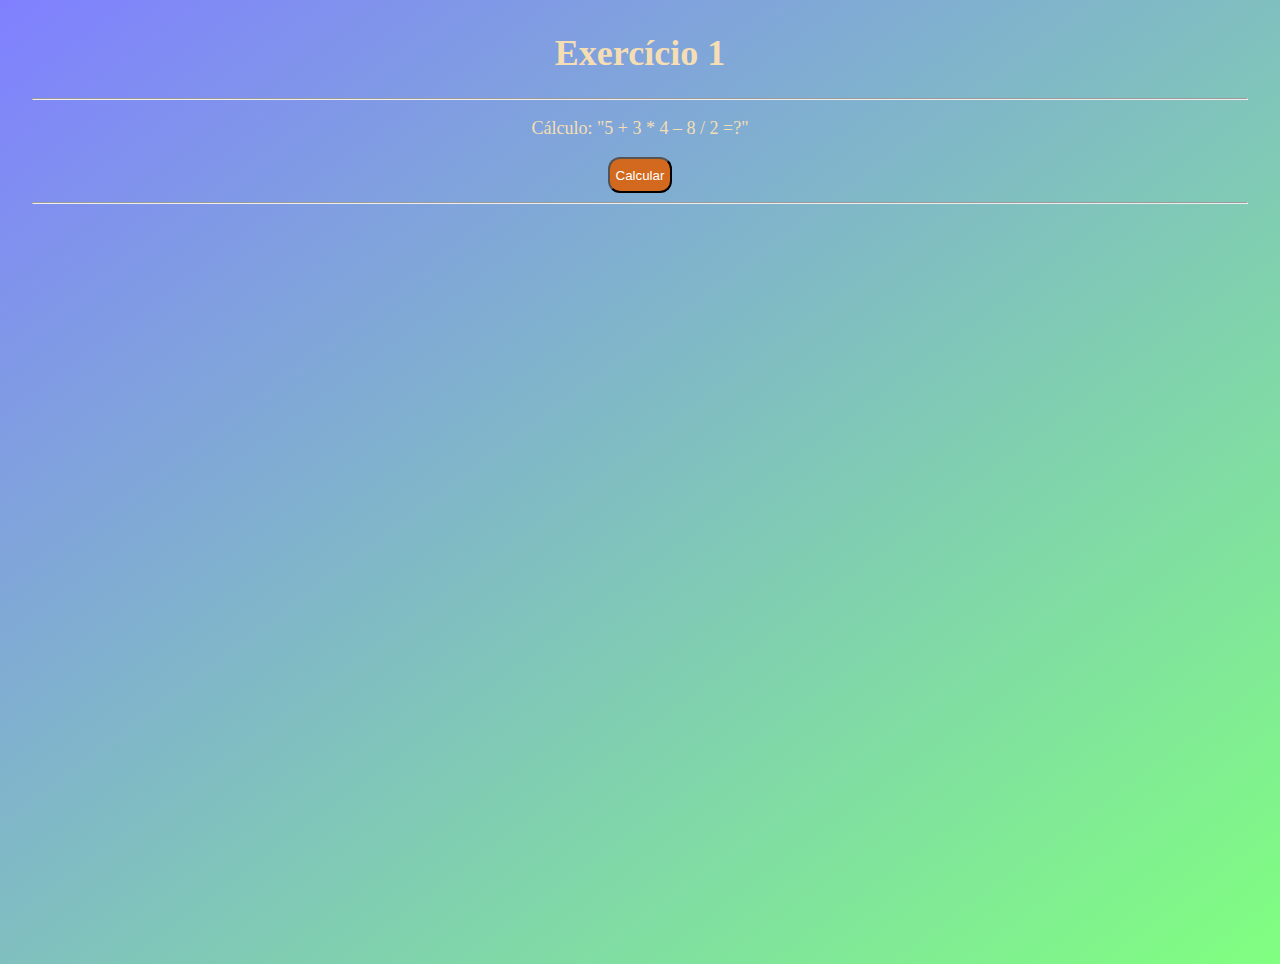
<file: ex1.html>
<!DOCTYPE html>
<html lang="pt-BR">
<head>
    <title>Trabalho 01</title>
    <meta charset="UTF-8">
    <meta name="viewport" content="width=device-width, initial-scale=1.0">
    <link rel="shortcut icon" href="meme_this_is_fine_dog-912x1024.png" type="image/png">

    <link rel="stylesheet" href="assets/css/style.css">
    <script src="assets/js/script1.js" defer></script>
</head>
<body>
    <div class="container">
        <h1>Exercício 1</h1><hr>
        <p>Cálculo: "5 + 3 * 4 – 8 / 2 =?"</p>
        <button onclick="Calcular()">Calcular</button><hr>
        <div id="res"></div>
    </div>
</body>
</html>
</file>
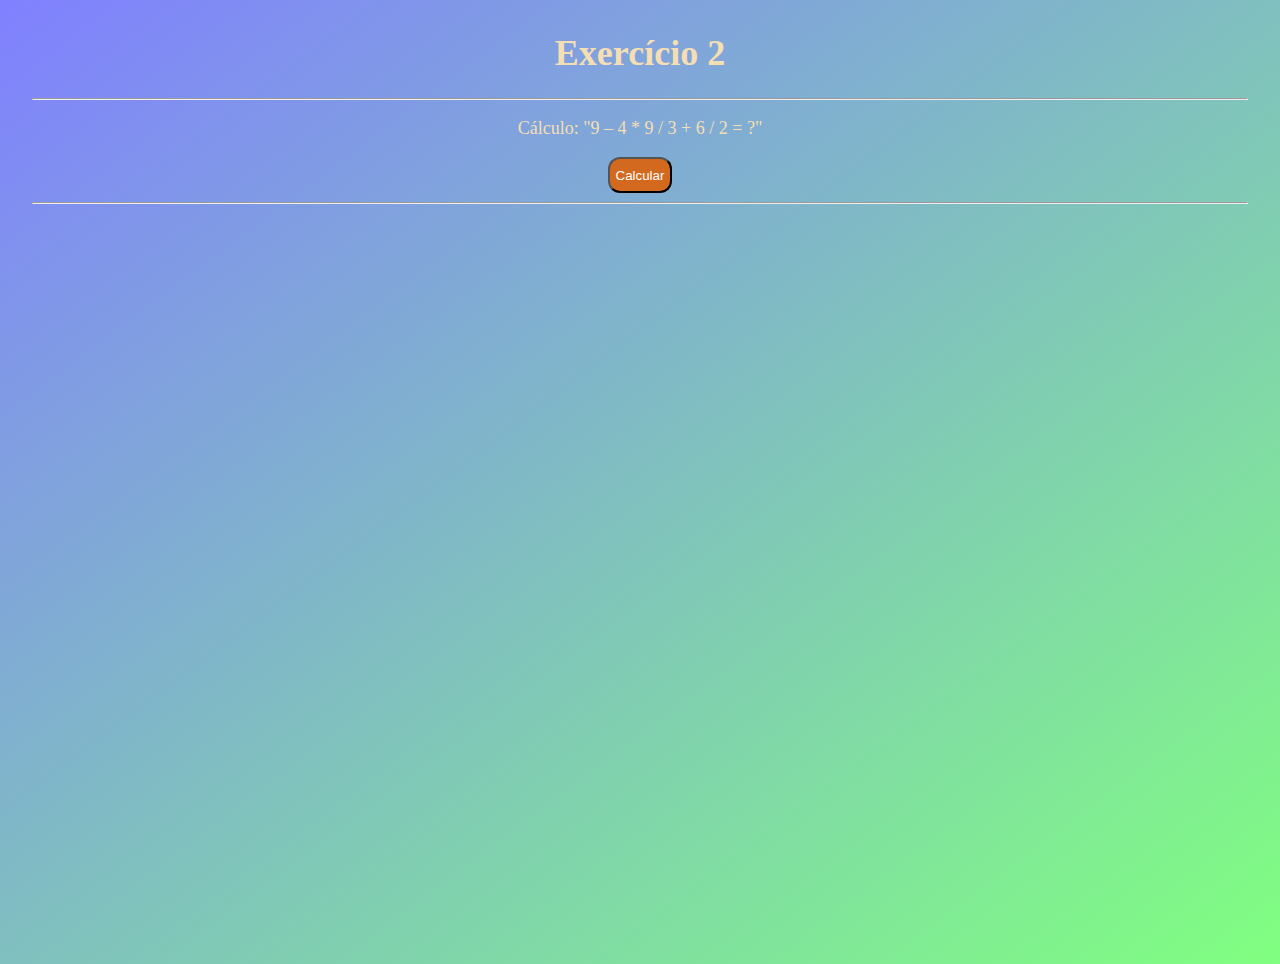
<file: ex2.html>
<!DOCTYPE html>
<html lang="pt-BR">
<head>
    <title>Trabalho 02</title>
    <meta charset="UTF-8">
    <meta name="viewport" content="width=device-width, initial-scale=1.0">
    <link rel="shortcut icon" href="meme_this_is_fine_dog-912x1024.png" type="image/png">

    <link rel="stylesheet" href="assets/css/style.css">
    <script src="assets/js/script2.js" defer></script>
</head>
<body>
    <div class="container">
        <h1>Exercício 2</h1><hr>
        <p>Cálculo: "9 – 4 * 9 / 3 + 6 / 2 = ?"</p>
        <button onclick="Calcular()">Calcular</button><hr>
        <div id="res"></div>
    </div>
</body>
</html>
</file>
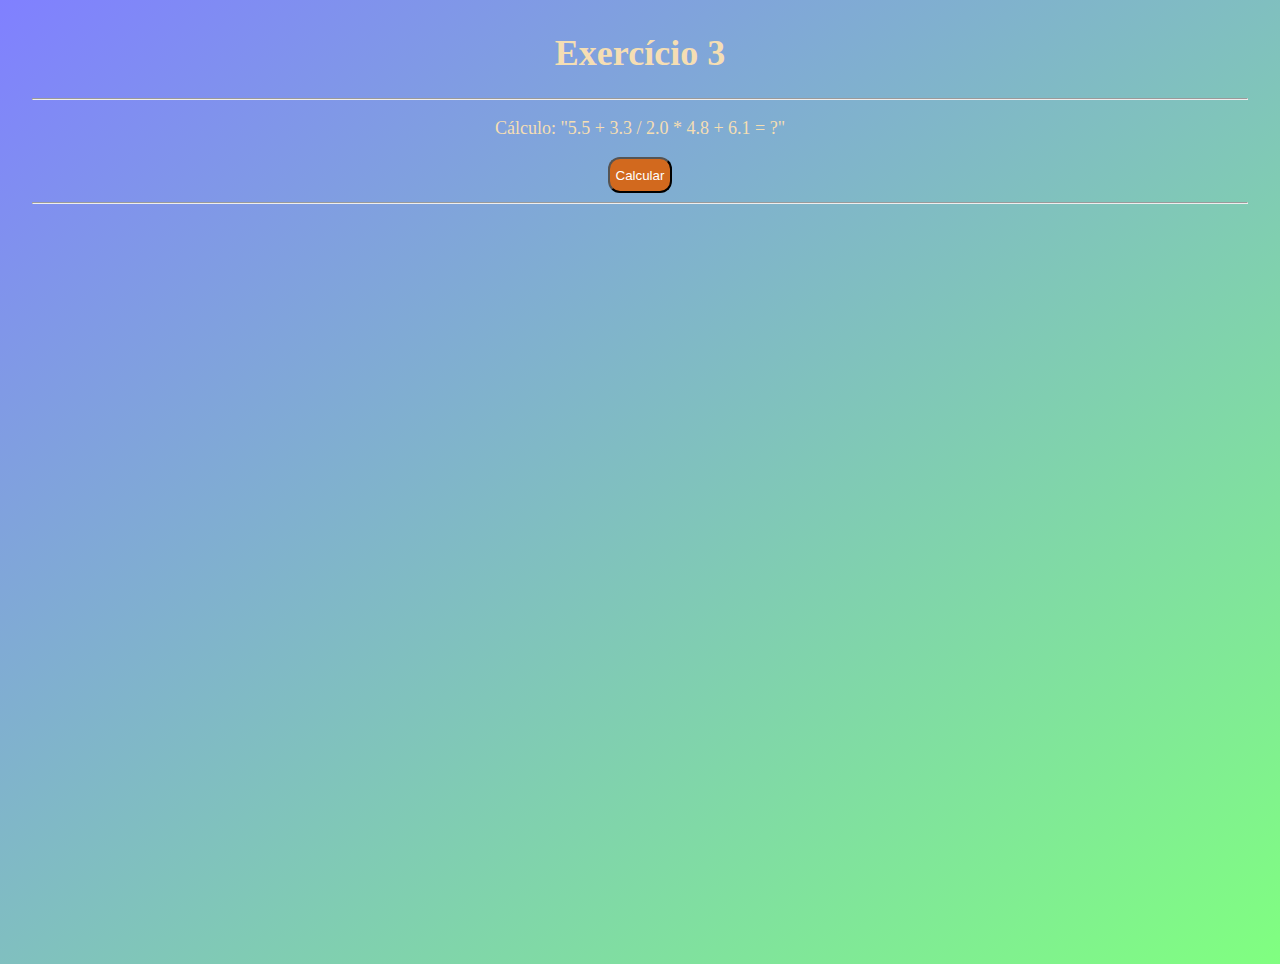
<file: ex3.html>
<!DOCTYPE html>
<html lang="pt-BR">
<head>
    <title>Trabalho 03</title>
    <meta charset="UTF-8">
    <meta name="viewport" content="width=device-width, initial-scale=1.0">
    <link rel="shortcut icon" href="meme_this_is_fine_dog-912x1024.png" type="image/png">

    <link rel="stylesheet" href="assets/css/style.css">
    <script src="assets/js/script3.js" defer></script>
</head>
<body>
    <div class="container">
        <h1>Exercício 3</h1><hr>
        <p>Cálculo: "5.5 + 3.3 / 2.0 * 4.8 + 6.1 = ?"</p>
        <button onclick="Calcular()">Calcular</button><hr>
        <div id="res"></div>
    </div>
</body>
</html>
</file>
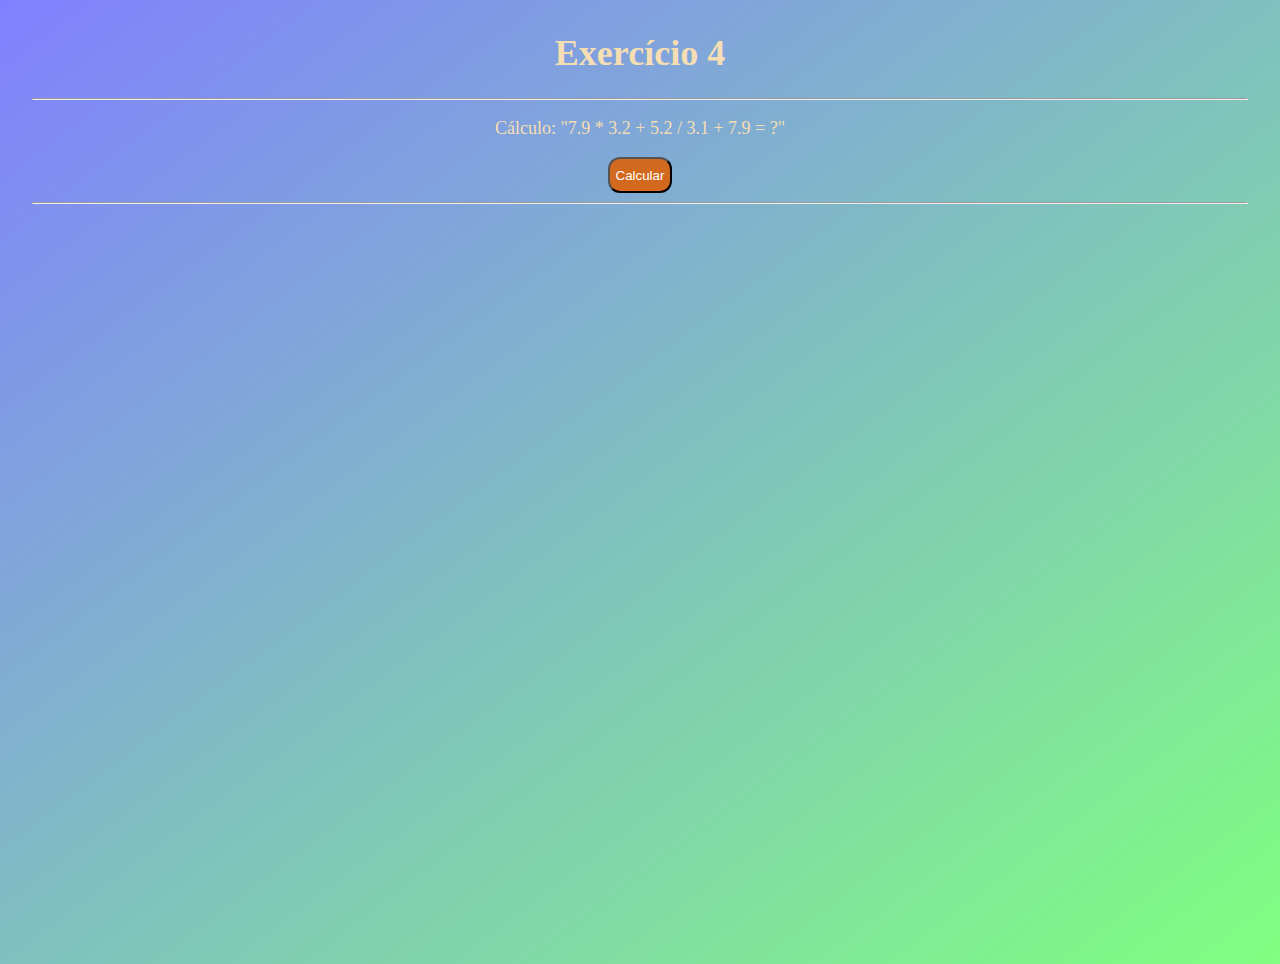
<file: ex4.html>
<!DOCTYPE html>
<html lang="pt-BR">
<head>
    <title>Trabalho 04</title>
    <meta charset="UTF-8">
    <meta name="viewport" content="width=device-width, initial-scale=1.0">
    <link rel="shortcut icon" href="meme_this_is_fine_dog-912x1024.png" type="image/png">

    <link rel="stylesheet" href="assets/css/style.css">
    <script src="assets/js/script4.js" defer></script>
</head>
<body>
    <div class="container">
        <h1>Exercício 4</h1><hr>
        <p>Cálculo: "7.9 * 3.2 + 5.2 / 3.1 + 7.9 = ?"</p>
        <button onclick="Calcular()">Calcular</button><hr>
        <div id="res"></div>
    </div>
</body>
</html>
</file>
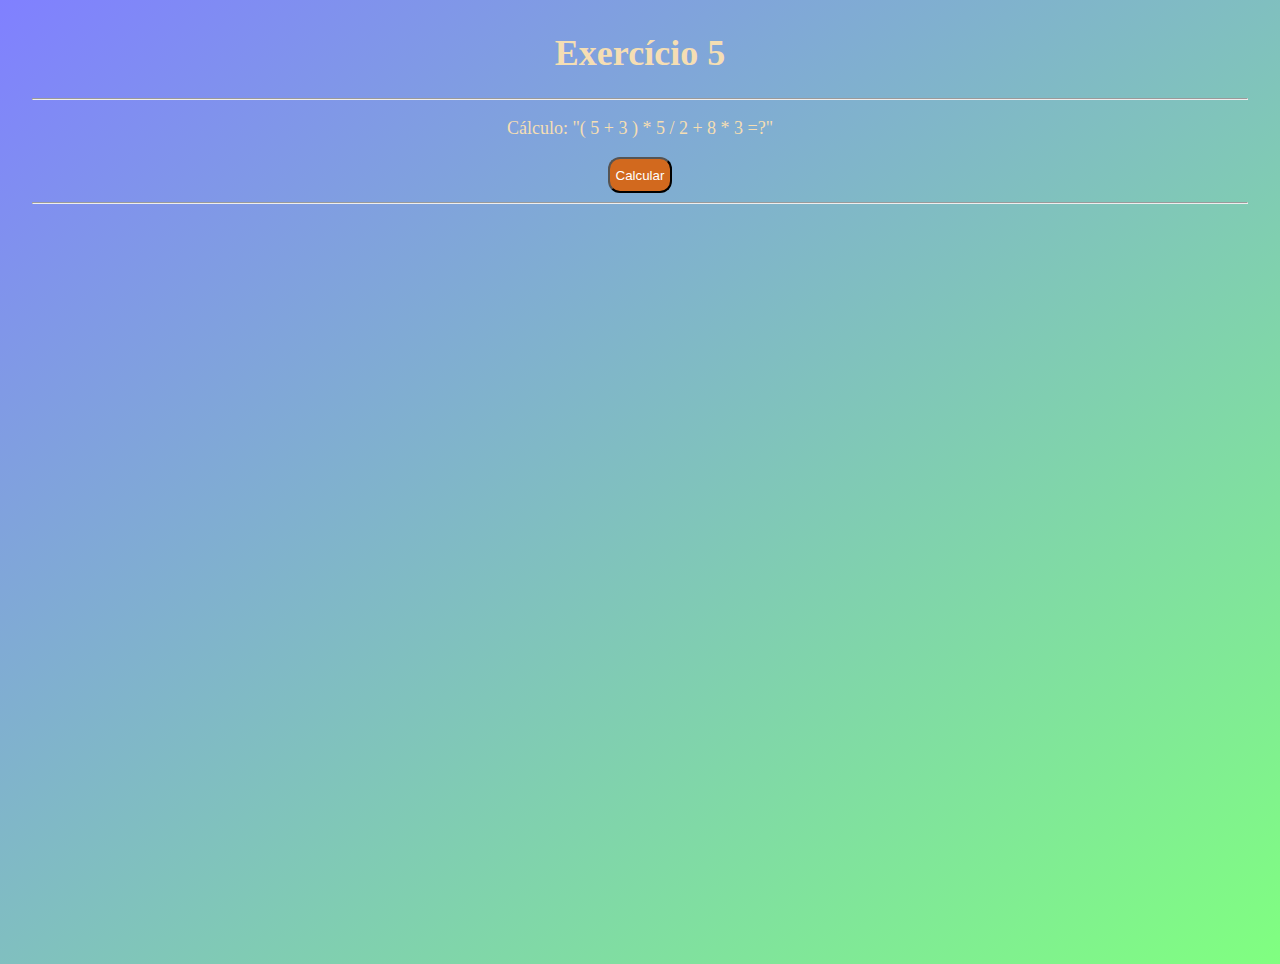
<file: ex5.html>
<!DOCTYPE html>
<html lang="pt-BR">
<head>
    <title>Trabalho 05</title>
    <meta charset="UTF-8">
    <meta name="viewport" content="width=device-width, initial-scale=1.0">
    <link rel="shortcut icon" href="meme_this_is_fine_dog-912x1024.png" type="image/png">

    <link rel="stylesheet" href="assets/css/style.css">
    <script src="assets/js/script5.js" defer></script>
</head>
<body>
    <div class="container">
        <h1>Exercício 5</h1><hr>
        <p>Cálculo: "( 5 + 3 ) * 5 / 2 + 8 * 3 =?"</p>
        <button onclick="Calcular()">Calcular</button><hr>
        <div id="res"></div>
    </div>
</body>
</html>
</file>
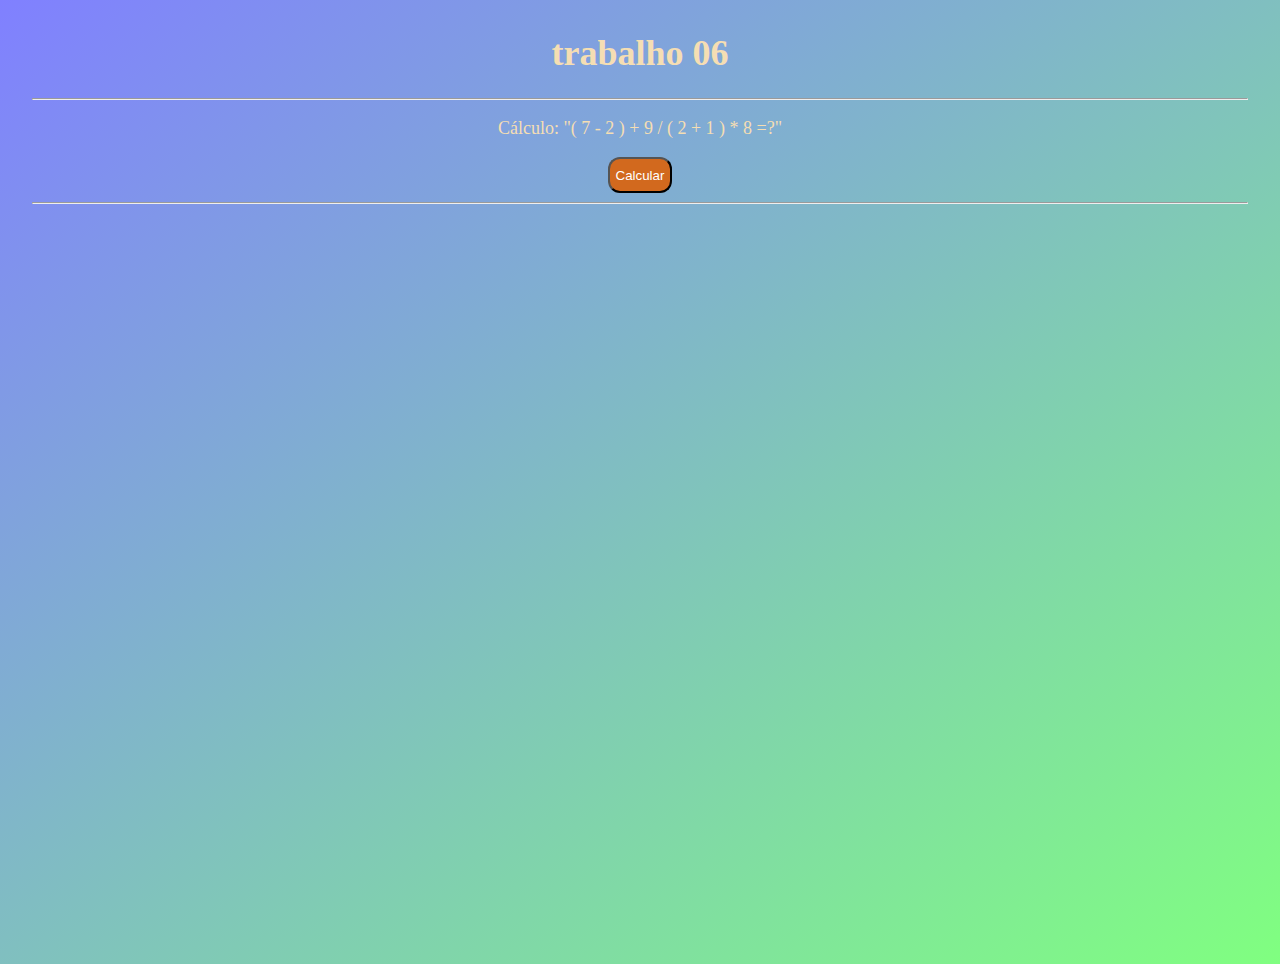
<file: ex6.html>
<!DOCTYPE html>
<html lang="pt-BR">
<head>
    <title>trabalho 06</title>
    <meta charset="UTF-8">
    <meta name="viewport" content="width=device-width, initial-scale=1.0">
    <link rel="shortcut icon" href="meme_this_is_fine_dog-912x1024.png" type="image/png">

    <link rel="stylesheet" href="assets/css/style.css">
    <script src="assets/js/script6.js" defer></script>
</head>
<body>
    <div class="container">
        <h1>trabalho 06</h1><hr>
        <p>Cálculo: "( 7 - 2 ) + 9 / ( 2 + 1 ) * 8 =?"</p>
        <button onclick="Calcular()">Calcular</button><hr>
        <div id="res"></div>
    </div>
</body>
</html>
</file>
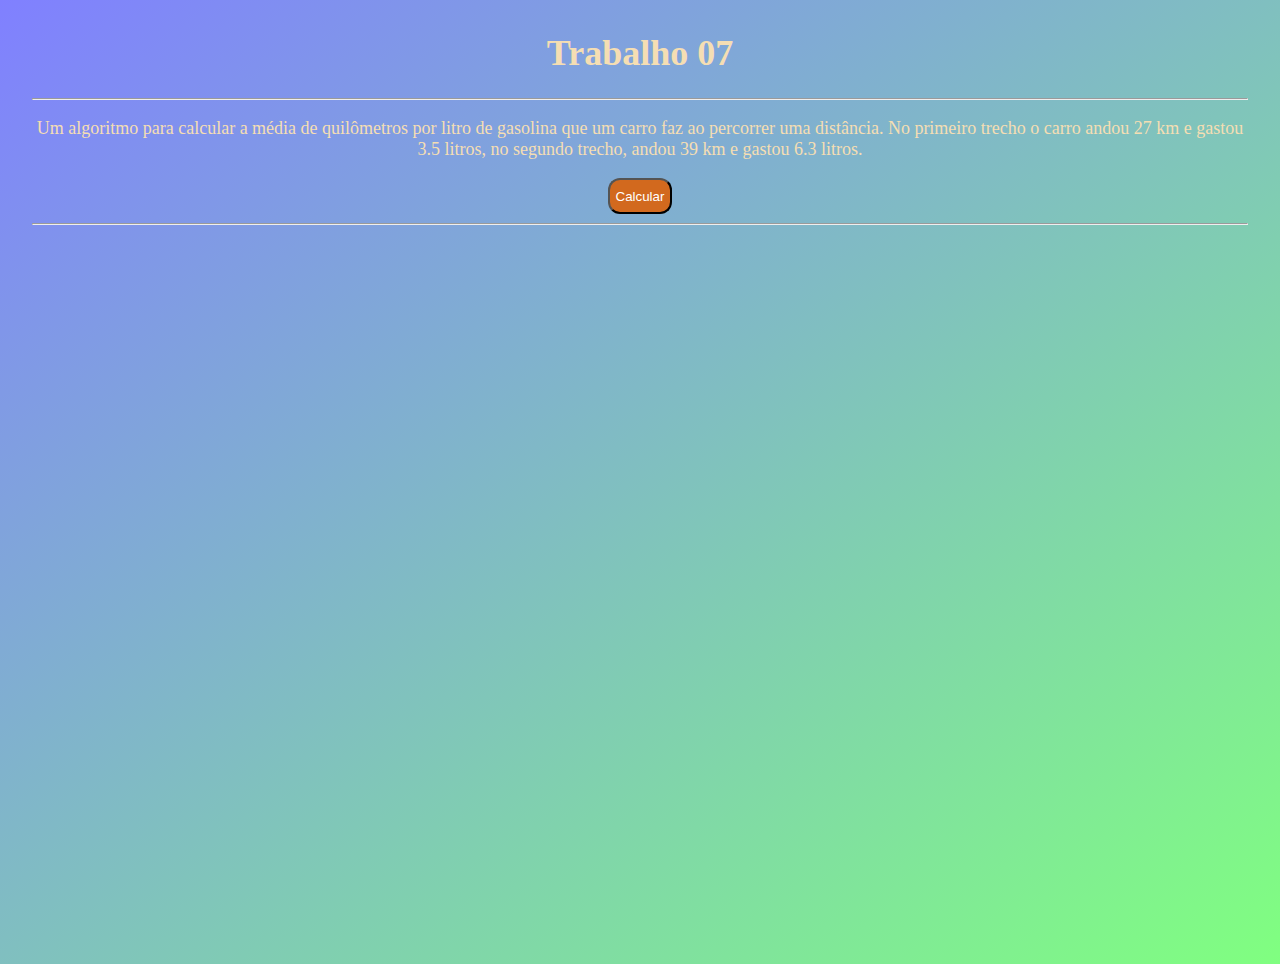
<file: ex7.html>
<!DOCTYPE html>
<html lang="pt-BR">
<head>
    <title>Trabalho 07</title>
    <meta charset="UTF-8">
    <meta name="viewport" content="width=device-width, initial-scale=1.0">
    <link rel="shortcut icon" href="meme_this_is_fine_dog-912x1024.png" type="image/png">

    <link rel="stylesheet" href="assets/css/style.css">
    <script src="assets/js/script7.js" defer></script>
</head>
<body>
    <div class="container">
        <h1>Trabalho 07</h1><hr>
        <p>Um algoritmo para calcular a média de
            quilômetros por litro de gasolina que um carro faz
            ao percorrer uma distância. No primeiro trecho o
            carro andou 27 km e gastou 3.5 litros, no segundo
            trecho, andou 39 km e gastou 6.3 litros.</p>
        <button onclick="Calcular()">Calcular</button><hr>
        <div id="res"></div>
    </div>
</body>
</html>
</file>
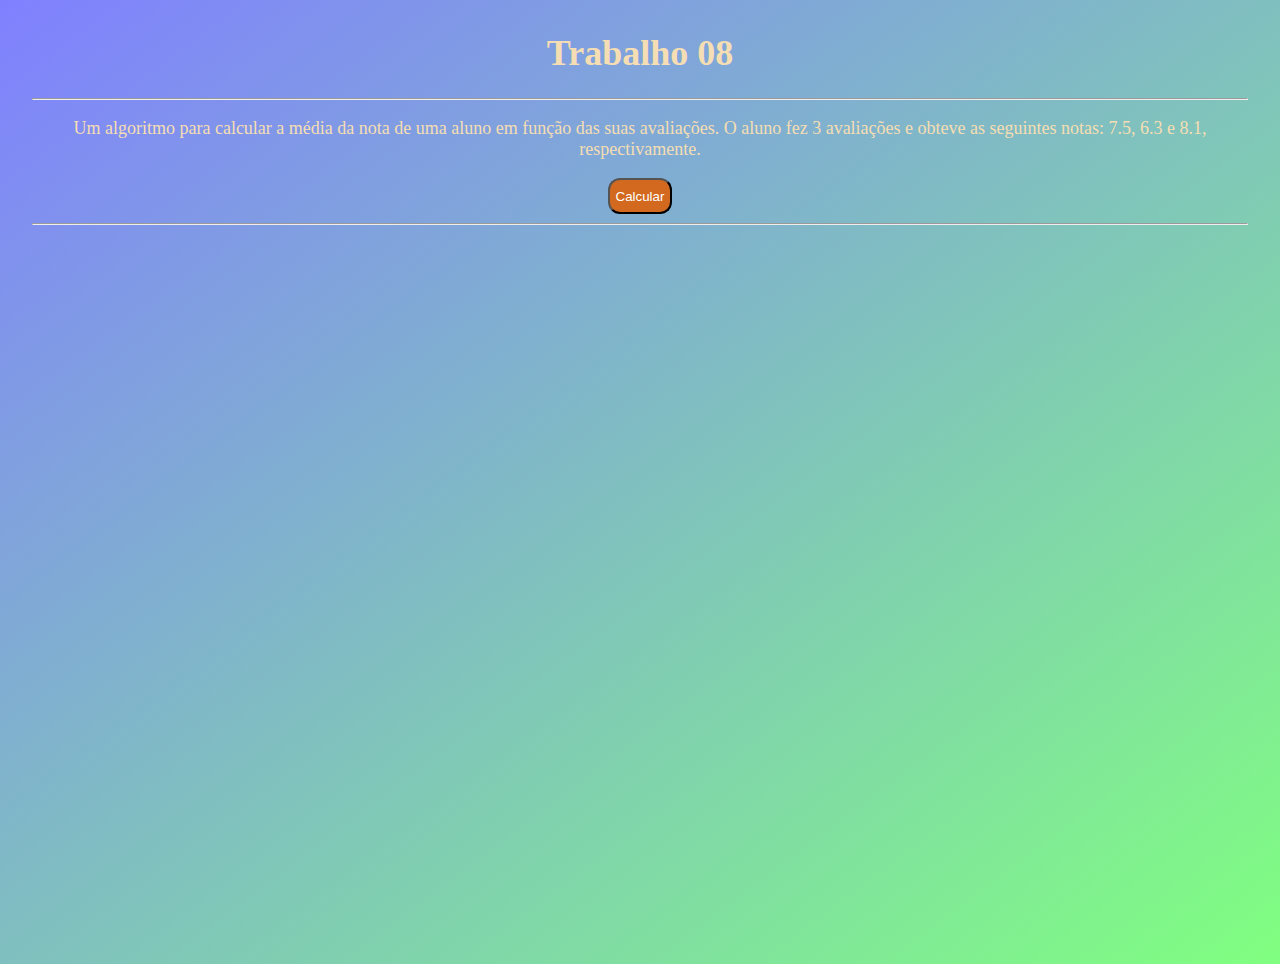
<file: ex8.html>
<!DOCTYPE html>
<html lang="pt-BR">
<head>
    <title>Trabalho 08</title>
    <meta charset="UTF-8">
    <meta name="viewport" content="width=device-width, initial-scale=1.0">
    <link rel="shortcut icon" href="meme_this_is_fine_dog-912x1024.png" type="image/png">

    <link rel="stylesheet" href="assets/css/style.css">
    <script src="assets/js/script8.js" defer></script>
</head>
<body>
    <div class="container">
        <h1>Trabalho 08</h1><hr>
        <p>Um algoritmo para calcular a média da nota
            de uma aluno em função das suas avaliações. O
            aluno fez 3 avaliações e obteve as seguintes notas:
            7.5, 6.3 e 8.1, respectivamente.</p>
        <button onclick="Calcular()">Calcular</button><hr>
        <div id="res"></div>
    </div>
</body>
</html>
</file>
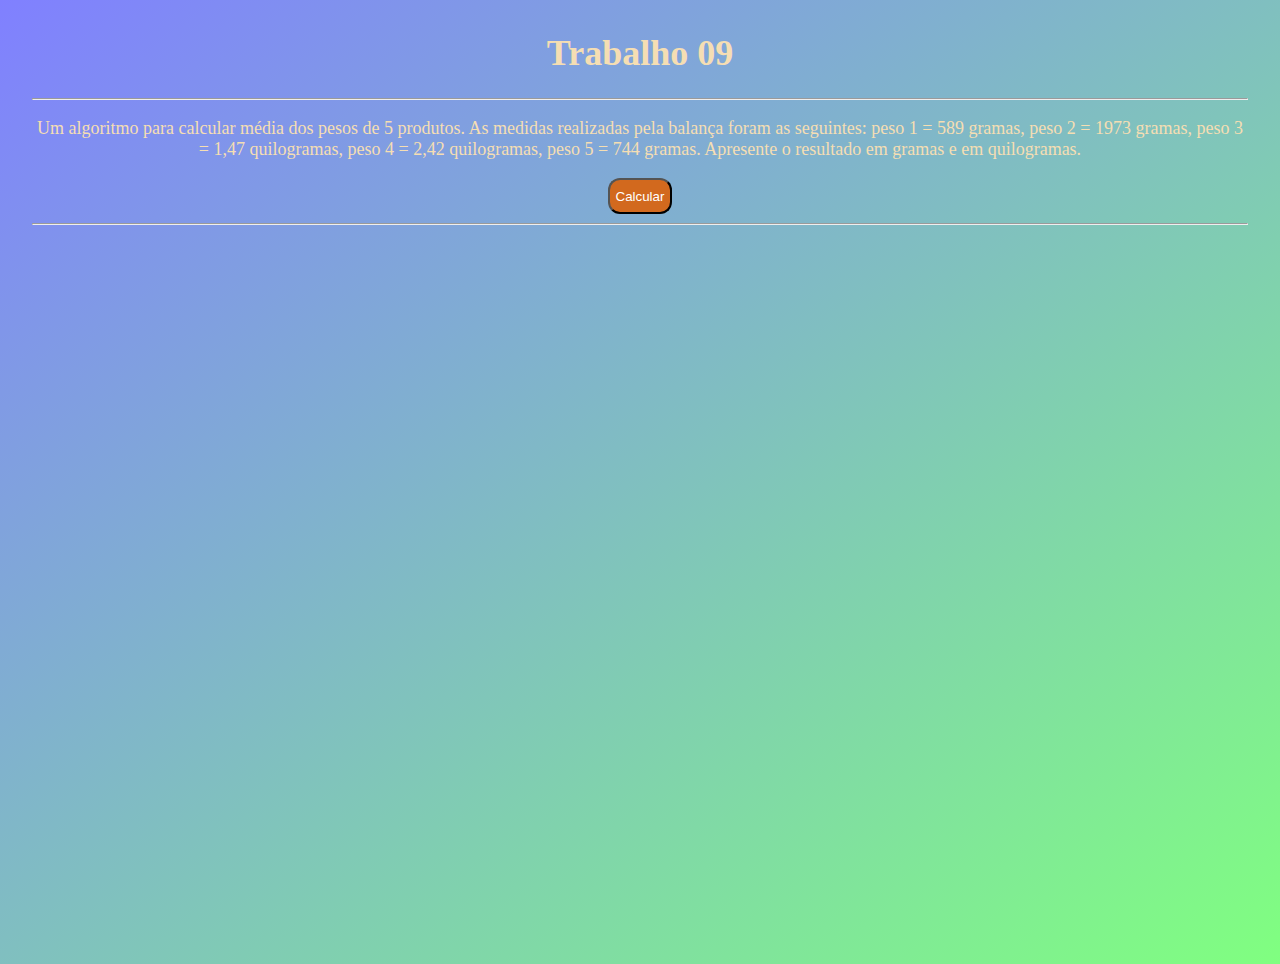
<file: ex9.html>
<!DOCTYPE html>
<html lang="pt-BR">
<head>
    <title>Trabalho 09</title>
    <meta charset="UTF-8">
    <meta name="viewport" content="width=device-width, initial-scale=1.0">
    <link rel="shortcut icon" href="meme_this_is_fine_dog-912x1024.png" type="image/png">
    <link rel="stylesheet" href="assets/css/style.css">
    <script src="assets/js/script9.js" defer></script>
</head>
<body>
    <div class="container">
        <h1>Trabalho 09</h1><hr>
        <p>Um algoritmo para calcular média dos pesos
            de 5 produtos. As medidas realizadas pela balança
            foram as seguintes: peso 1 = 589 gramas, peso 2 =
            1973 gramas, peso 3 = 1,47 quilogramas, peso 4 =
            2,42 quilogramas, peso 5 = 744 gramas. Apresente
            o resultado em gramas e em quilogramas.</p>
        <button onclick="Calcular()">Calcular</button><hr>
        <div id="res"></div>
    </div>
</body>
</html>
</file>
<file: assets/css/style.css>
body {
    background: linear-gradient(to top left, rgb(128, 255, 128), rgb(128, 128, 255));
    color: wheat;
    height: 100vh;
    margin: 32px;
    font-size: large;
    font-family: 'Segoe UI';
    text-align: center;
}

.config2 {
    font-size: large;
    color: purple;
}

.config {
    background-color: black;
    color: white;
    border-radius: 12px;
    height: 48px;
    text-align: center;
}

button {
    background-color: chocolate;
    color: white;
    height: 36px;
    border-radius: 12px;
}
</file>
